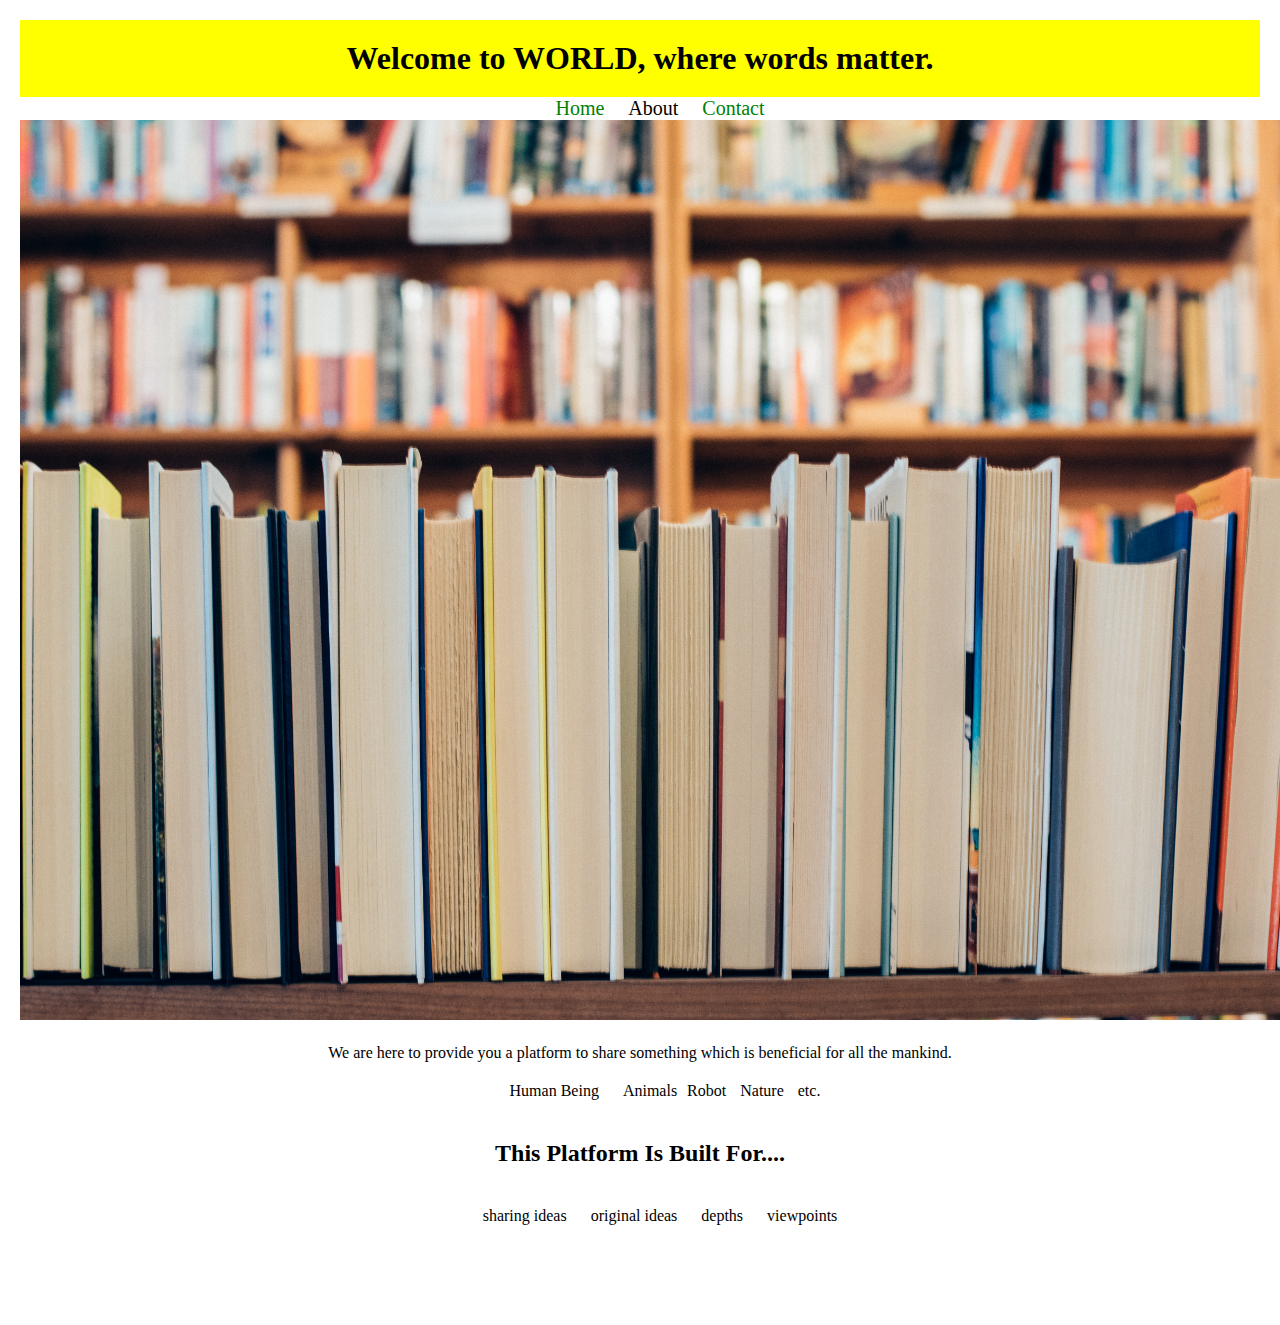
<file: about.html>
<!DOCTYPE html>
<html>
<head>
<title>about us</title>
<meta name="viewport" content="width=device-width,initial-scale=1.0" />
<meta name="description" content="do blogging here" />
<style>

*{margin:0; pdding:0;}

<ul>{margin-top:20px;}

body{text-align:center; padding:20px;}

header{background:#FFFF00;}

li{display:inline; padding:10px;}

li a{color:#008000;  text-decoration:none;
font-family:impact;
font-weight:100;
font-size:20px;}

li a.active{ background-color: #fff;
              color: #000;
}
li a:hover{background-color: #fff;
         color: #000;}

img{background-image:linear-gradient(rgba(0,0,0,0.1),rgba(0,0,0,0.1)), url(../4.jpg);
    height: 100vh;
    background-size: cover;
    background-position: center;
}

h1,p{padding:20px;}

<h1>{font-family:impact;
font-size:40px;}
font-weight:100;
color:#FFF;}

p{width:80%;
margin:auto;
text-align:left;
font-weight:90;
font-size:15px;}

footer {background:#000;}
footer p{color:#FFF;
font-family:Century Gothic;}

</style>
</head>
<body>
<header>
<h1> 
 

                                      Welcome to WORLD,  where words matter.
                              



</h1>
</header>
 

     <nav>
     <ul>
     <li><a href="index.html">Home</a></li>
     <li><a class="active" href="about.html">About</a></li>
     <li><a href="contact.html">Contact</a></li>
     </ul>
     </nav> 

<img src="4.jpg"
 alt="a woman is reading something on her laptop"> 

<p> We are here to provide you a platform to share something which is beneficial for all the mankind.
   <ul>
   <li>Human Being</li>
   <li>Animals</li
   <li>Robot</li>
   <li>Nature</li> etc.
   </ul>
</p>

<h2> This Platform Is Built For.... </h2>
   <p>
   <ul>
   <li>sharing ideas</li>
   <li>original ideas</li>
   <li>depths</li>
   <li>viewpoints</li>
   </ul>
   </p>
    
<p>
<a style="color:#fff; background:#000;
padding:5px;border-radius:2px;
text-decoration:none;
text-transform:uppercase;
font-size:12px;


</p>  	

<footer>
&copy;2019 BLOGGING WORLD
</footer>

</body>
</html>
</file>
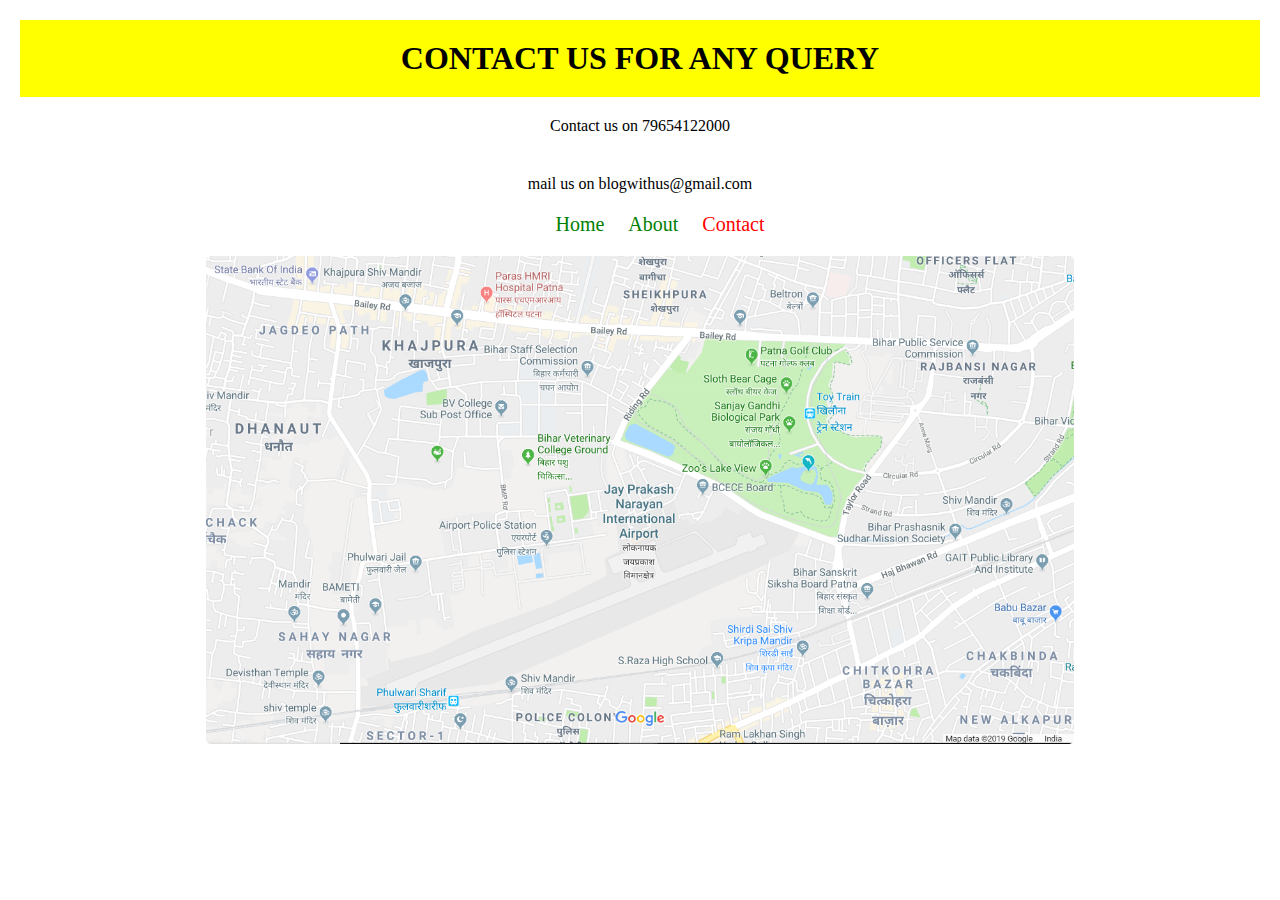
<file: contact.html>
<!DOCTYPE html>
<html>
<head>
<title>for any query</title>
<meta name="viewport" content="width=device-width,initial-scale=1.0" />
<meta name="description" content="do blogging here" />
<style>

*{margin:0; pdding:0;}

<ul>{margin-top:20px;}

body{text-align:center; padding:20px;}

header{background:#FFFF00;}

li{display:inline; padding:10px;}

li a{color:#008000;  text-decoration:none;
font-family:impact;
font-weight:100;
font-size:20px;}

li a.active{color:red;}
li a:hover{color:red;}

img{width:70%;
height:auto;
margin-top:20px;
border-radius:5px;}

h1,p{padding:20px;}

<h1>{font-family:impact;
font-size:40px;}
font-weight:100;
color:#FFF;}

p{width:80%;
margin:auto;
text-align:left;}

footer {background:#008000;}
footer p{color:#fff;
font-family:arial;}

</style>
</head>
<body>
<header>
<h1> 
 

                                      CONTACT US FOR ANY QUERY
                              



</h1>
</header>
<p> Contact us on 79654122000</p> 
<p> mail us on blogwithus@gmail.com</p>

     <nav>
     <ul>
     <li><a href="index.html">Home</a></li>
     <li><a href="about.html">About</a></li>
     <li><a class="active" href="contact.html">Contact</a></li>
     </ul>
     </nav> 

<img src="map.png"
 alt="location showing on google map"> 

<p>
<a style="color:#fff; background:#000;
padding:5px;border-radius:2px;
text-decoration:none;
text-transform:uppercase;
font-size:12px;


</p>  	

<footer>
<p>&copy; 2015 RapidTables.com<p>
</footer>
</body>
</html>
</file>
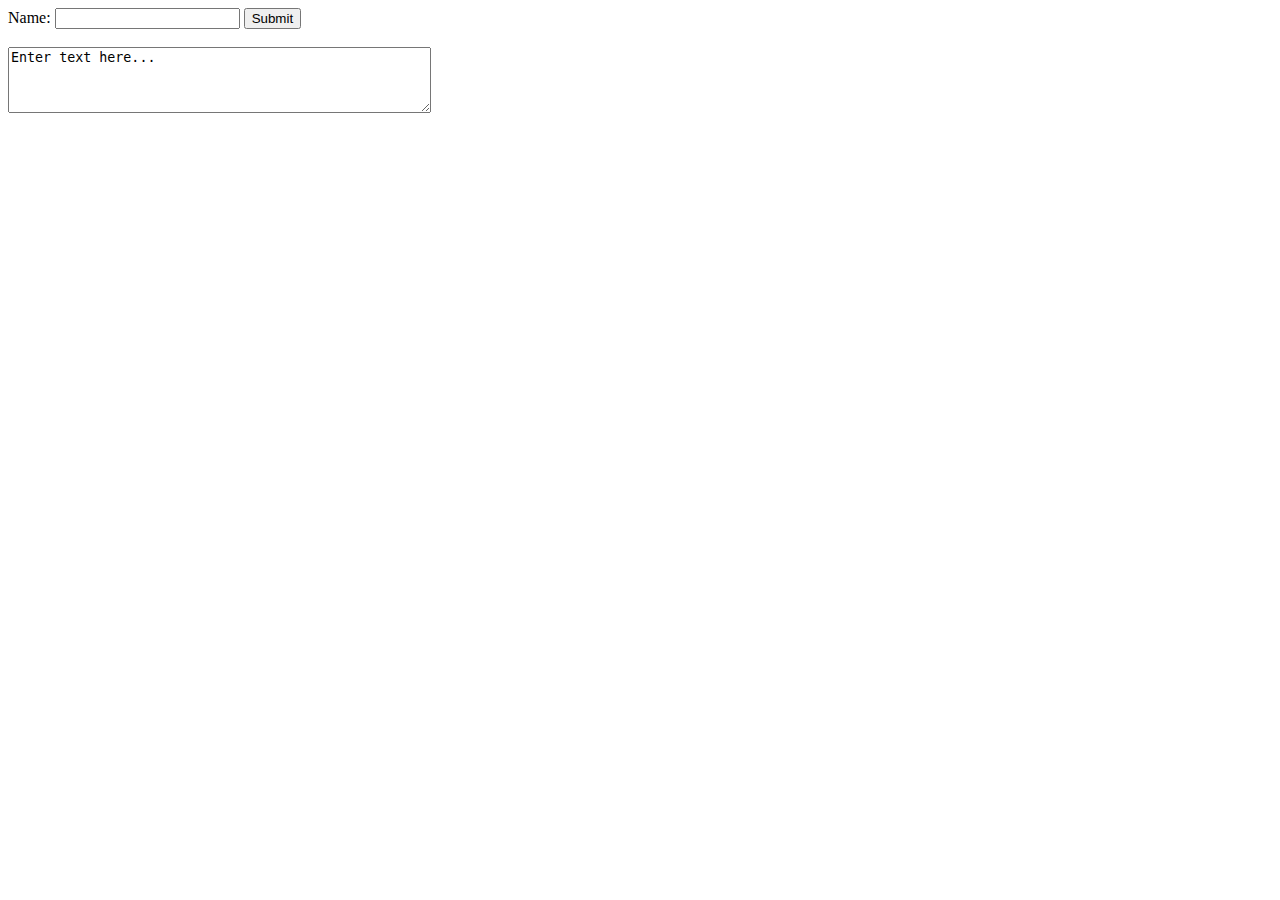
<file: textarea.html>
<!DOCTYPE html>
<html>
<body>

<form action="/action_page.php" id="usrform">
  Name: <input type="text" name="usrname">
  <input type="submit">
</form>
<br>
<textarea rows="4" cols="50" name="comment" form="usrform">
Enter text here...</textarea>





</body>
</html>
</file>
